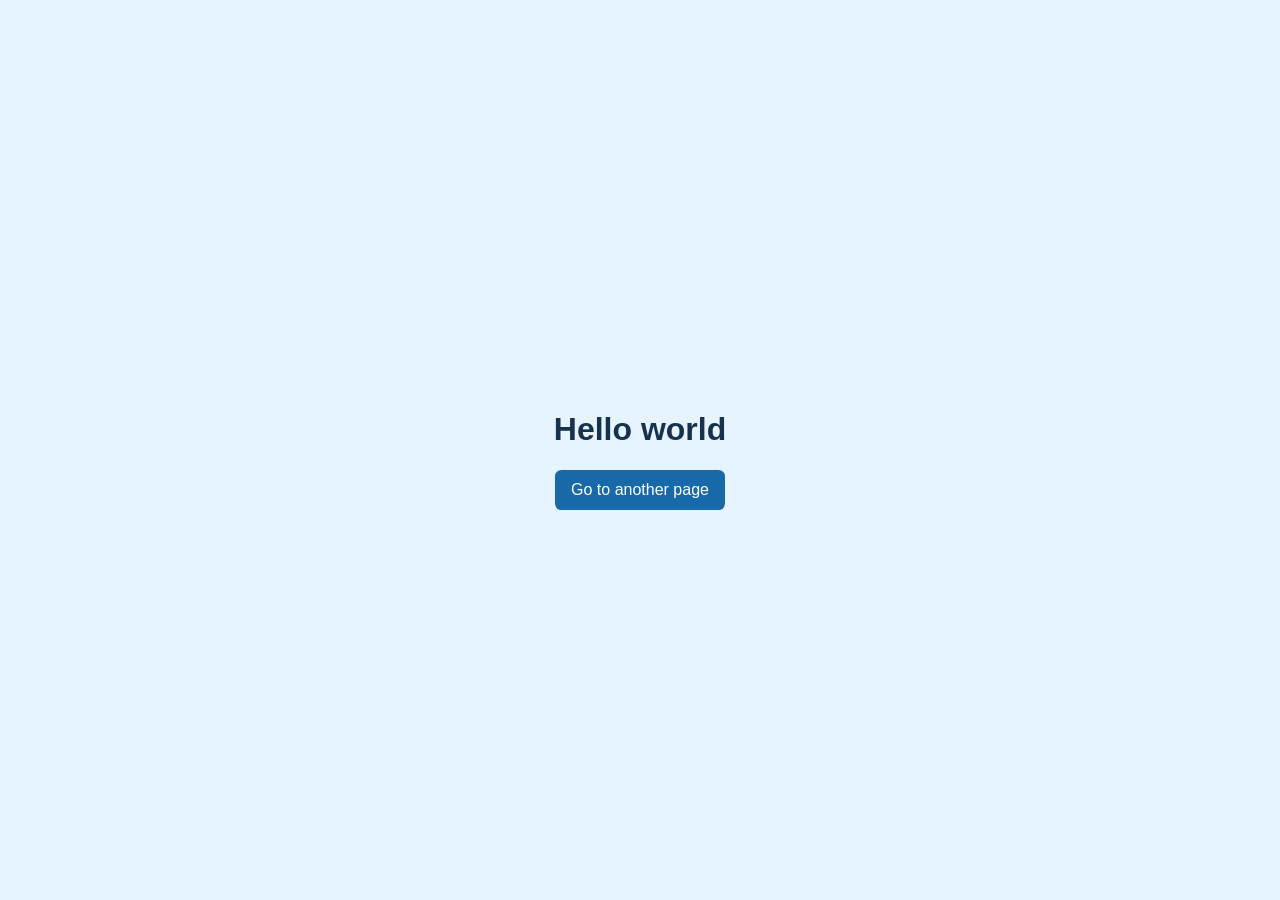
<file: index.html>
<!DOCTYPE html>
<html lang="en">
<head>
  <meta charset="UTF-8">
  <meta name="viewport" content="width=device-width, initial-scale=1.0">
  <title>Hello world</title>
  <link rel="stylesheet" href="styles.css">
  <script src="script.js" defer></script>
</head>
<body>
  <main>
    <h1>Hello world</h1>
    <button id="next-page" type="button">Go to another page</button>
  </main>
</body>
</html>
</file>
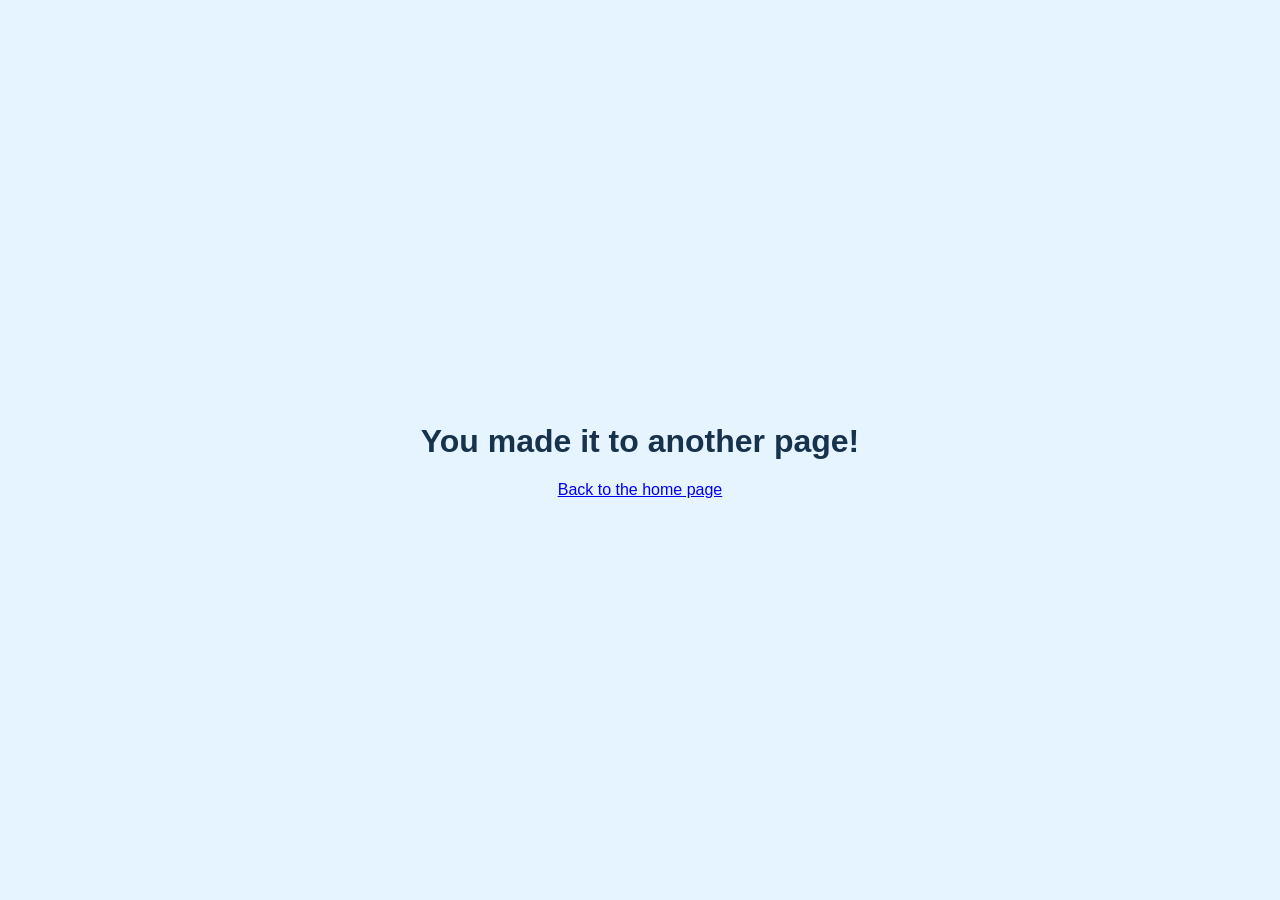
<file: another-page.html>
<!DOCTYPE html>
<html lang="en">
<head>
  <meta charset="UTF-8">
  <meta name="viewport" content="width=device-width, initial-scale=1.0">
  <title>Another page</title>
  <link rel="stylesheet" href="styles.css">
</head>
<body>
  <main>
    <h1>You made it to another page!</h1>
    <a href="index.html">Back to the home page</a>
  </main>
</body>
</html>
</file>
<file: styles.css>
body {
  min-height: 100vh;
  margin: 0;
  display: grid;
  place-items: center;
  background-color: #e6f4ff;
  color: #17324d;
  font-family: Arial, sans-serif;
}

main {
  text-align: center;
}

button {
  padding: 0.7rem 1rem;
  border: 0;
  border-radius: 0.4rem;
  background-color: #1769aa;
  color: white;
  font: inherit;
  cursor: pointer;
}

button:hover {
  background-color: #0f4f83;
}
</file>
